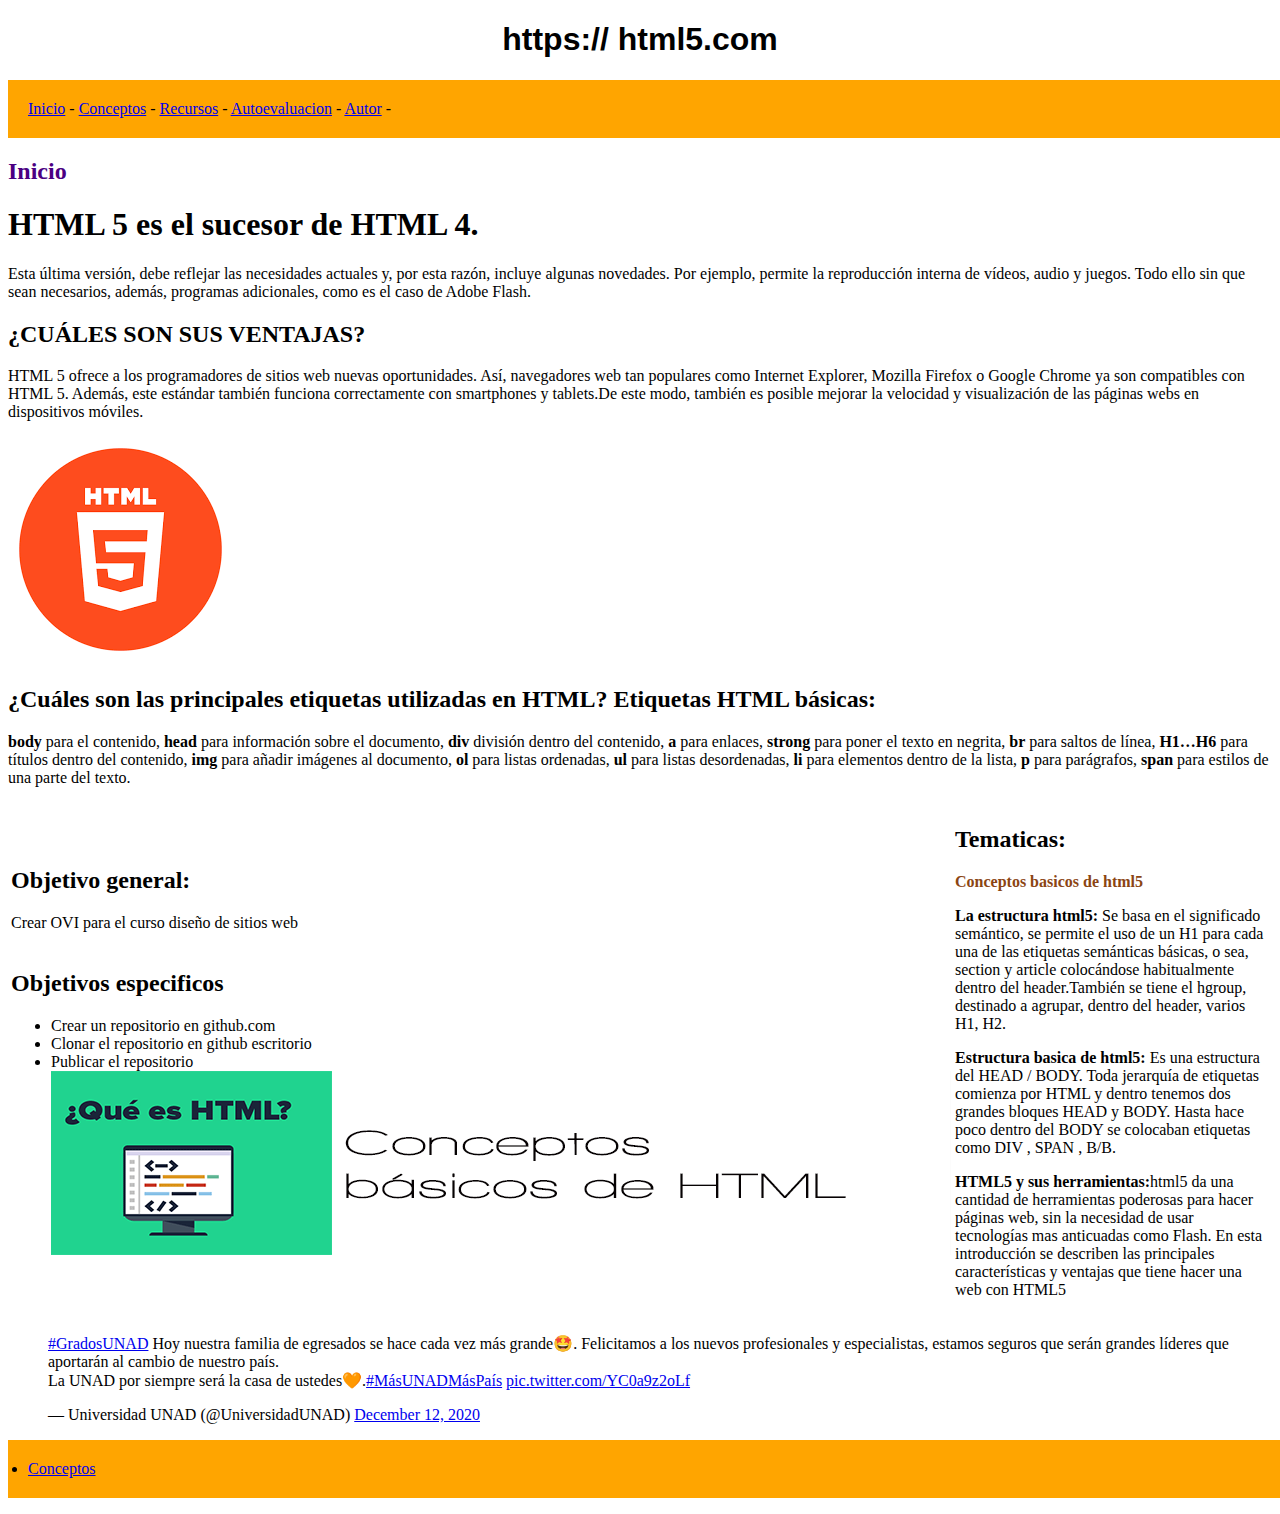
<file: index.html>
<!DOCTYPE html>
<html lang="en">
<head>
    <meta charset="UTF-8">
    <meta name="viewport" content="width=device-width, initial-scale=1.0">
    <title>Ovi Diseño web</title>

    <link rel="stylesheet" href="misestilos.css">

    
</head>
<body>
    <h1 class="titulo">https:// html5.com</h1>
   
    
    <div class="menu"> 
        <a href="inicio.html">Inicio</a> -
        <a href="conceptos01.html"> Conceptos</a> -
        <a href="recursos01.html">Recursos</a> -
        <a href="autoevaluacion01.html">Autoevaluacion</a> -
        <a href="autor.html"> Autor</a> -
    </div>
   
    <h2 style="color: indigo;">Inicio</h2>

    <table class="Tabla">
        <tr>
            <td>
                <h2><strong>Objetivo general:</strong></h2> 
                Crear OVI para el curso diseño de sitios web

                <br> <br>
     
               <h2><strong>Objetivos especificos</strong> </h2> 
<ul>

    <li>Crear un repositorio en github.com</li>
    <li>Clonar el repositorio en github escritorio</li>
    <li>Publicar el repositorio</li>
    </html> <img src="html5.png" alt="HTML5"> 
</ul>

            </td>
           
           <p><h1><strong>HTML 5 es el sucesor de HTML 4.</strong></h1>  Esta última versión, debe reflejar las necesidades actuales y, por esta razón, incluye algunas novedades.
            
            Por ejemplo, permite la reproducción interna de vídeos, audio y juegos. Todo ello sin que sean necesarios, además, programas adicionales, 
            como es el caso de Adobe Flash. 
            
           <p style="font-family: Georgia, 'Times New Roman', Times, serif;"><h2><strong> ¿CUÁLES SON SUS VENTAJAS? </strong></h2> 
            HTML 5 ofrece a los programadores de sitios web nuevas oportunidades. Así, navegadores web tan populares como Internet Explorer, Mozilla Firefox
             o Google Chrome ya son compatibles con HTML 5. Además, este estándar también funciona correctamente con smartphones y tablets.De este modo, 
             también es posible mejorar la velocidad y visualización de las páginas webs en dispositivos móviles.</p>  </p> 

           <td>
                <h2><strong>Tematicas:</strong> </h2> 

               <strong style="color: saddlebrown;">Conceptos basicos de html5</strong>  
               
               <p><strong>La estructura html5:</strong> Se basa en el significado semántico,
                 se permite el uso de un H1 para cada una de las etiquetas semánticas básicas,
                 o sea, section y article colocándose habitualmente dentro del header.También se 
                 tiene el hgroup, destinado a agrupar, dentro del header, varios H1, H2.</p>

                 <p> <strong>Estructura basica de html5:</strong>  Es una estructura del HEAD / BODY. Toda jerarquía de etiquetas comienza por HTML
                    y dentro tenemos dos grandes bloques HEAD y BODY. Hasta hace poco dentro del BODY se colocaban etiquetas
                    como DIV , SPAN , B/B.
                    <p> <strong>HTML5 y sus herramientas:</strong>html5 da una cantidad de herramientas poderosas para hacer
                        páginas web, sin la necesidad de usar tecnologías mas anticuadas como Flash. En esta introducción se describen 
                        las principales características y ventajas que tiene hacer una web con HTML5</p> </p>
                   
                </td>
                </html> <img src="Logohtml5.png" alt="Nuevo logo"> 

                <h2 style="font-family: Georgia, 'Times New Roman', Times, serif;">¿Cuáles son las principales etiquetas utilizadas en HTML?
                    Etiquetas HTML básicas:</h2>
<p> <strong>body</strong> para el contenido,
    <strong>head</strong> para información sobre el documento,
    <strong>div</strong> división dentro del contenido,
    <strong>a</strong> para enlaces,
    <strong>strong</strong> para poner el texto en negrita,
    <strong>br</strong> para saltos de línea,
    <strong>H1…H6</strong> para títulos dentro del contenido,
    <strong>img</strong> para añadir imágenes al documento,
    <strong>ol</strong> para listas ordenadas, 
    <strong>ul</strong> para listas desordenadas,
    <strong>li</strong> para elementos dentro de la lista,
    <strong>p </strong> para parágrafos,
    <strong>span </strong> para estilos de una parte del texto.</p>


        </tr>
    </table>
    <aside><blockquote class="twitter-tweet"><p lang="es" dir="ltr"><a href="https://twitter.com/hashtag/GradosUNAD?src=hash&amp;ref_src=twsrc%5Etfw">#GradosUNAD</a> Hoy nuestra familia de egresados se hace cada vez más grande🤩. Felicitamos a los nuevos profesionales y especialistas, estamos seguros que serán grandes líderes que aportarán al cambio de nuestro país. <br>La UNAD por siempre será la casa de ustedes🧡.<a href="https://twitter.com/hashtag/M%C3%A1sUNADM%C3%A1sPa%C3%ADs?src=hash&amp;ref_src=twsrc%5Etfw">#MásUNADMásPaís</a> <a href="https://t.co/YC0a9z2oLf">pic.twitter.com/YC0a9z2oLf</a></p>&mdash; Universidad UNAD (@UniversidadUNAD) <a href="https://twitter.com/UniversidadUNAD/status/1337871273964302340?ref_src=twsrc%5Etfw">December 12, 2020</a></blockquote> <script async src="https://platform.twitter.com/widgets.js" charset="utf-8"></script></aside>
</body>
<nav> 

    <ul class="menu"> 
        <li><a href="conceptos01.html"> Conceptos</li></a> 
    </ul>

    </nav>

</body>
</html>
</file>
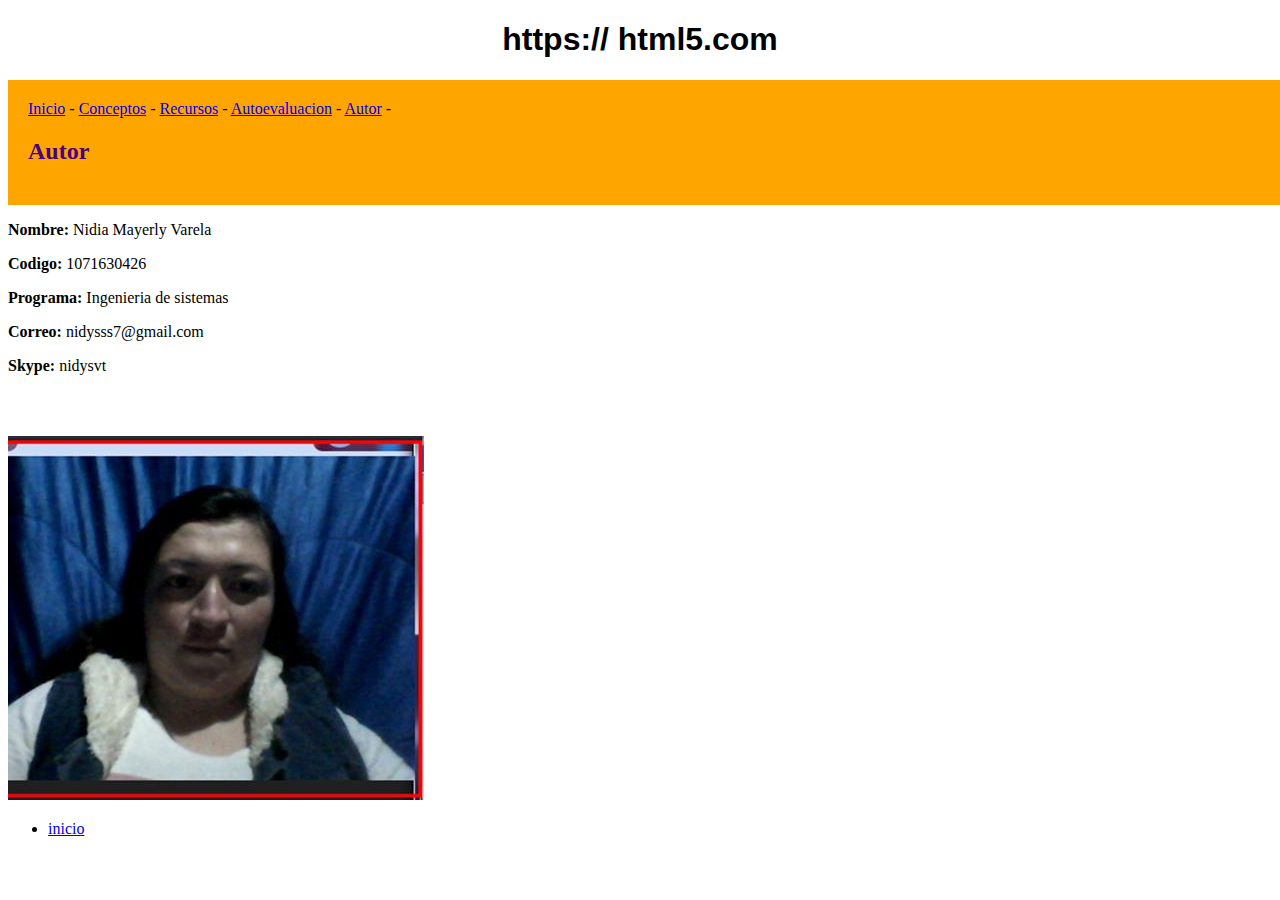
<file: autor.html>
<!DOCTYPE html>
<html lang="en">
<head>
    <meta charset="UTF-8">
    <meta name="viewport" content="width=device-width, initial-scale=1.0">
    <title>Document</title>
    
    <link rel="stylesheet" href="misestilos.css">

</head>
<body>
    <h1 class="titulo">https:// html5.com</h1>
   
    
    <div class="menu"> 
        <a href="inicio.html">Inicio</a> -
        <a href="conceptos01.html"> Conceptos</a> -
        <a href="recursos01.html">Recursos</a> -
        <a href="autoevaluacion01.html">Autoevaluacion</a> -
        <a href="autor.html"> Autor</a> -

        <h2 style="color: indigo;">Autor</h2>

    </div>

    <p><strong>Nombre:</strong> Nidia Mayerly Varela</p>
    <p</h1><strong>Codigo:</strong> 1071630426</p>
    <p><strong>Programa:</strong> Ingenieria de sistemas</p>
    <p><strong>Correo:</strong> nidysss7@gmail.com</p>
    <p><strong>Skype:</strong> nidysvt</p>



    <nav> 
        </html> <img src="Foto.jpg" alt="Navegadores"> 
    
        <iframe width="699" height="409" src="https://www.youtube.com/embed/FGP_xZOfOHs" frameborder="0" allow="accelerometer; autoplay; clipboard-write; encrypted-media; gyroscope; picture-in-picture" allowfullscreen></iframe>

        <ul class="menu1"> 
            <li><a href="inicio.html"> inicio</li></a> 
        </ul>
    
    
        </nav>

</body>
</html>
</file>
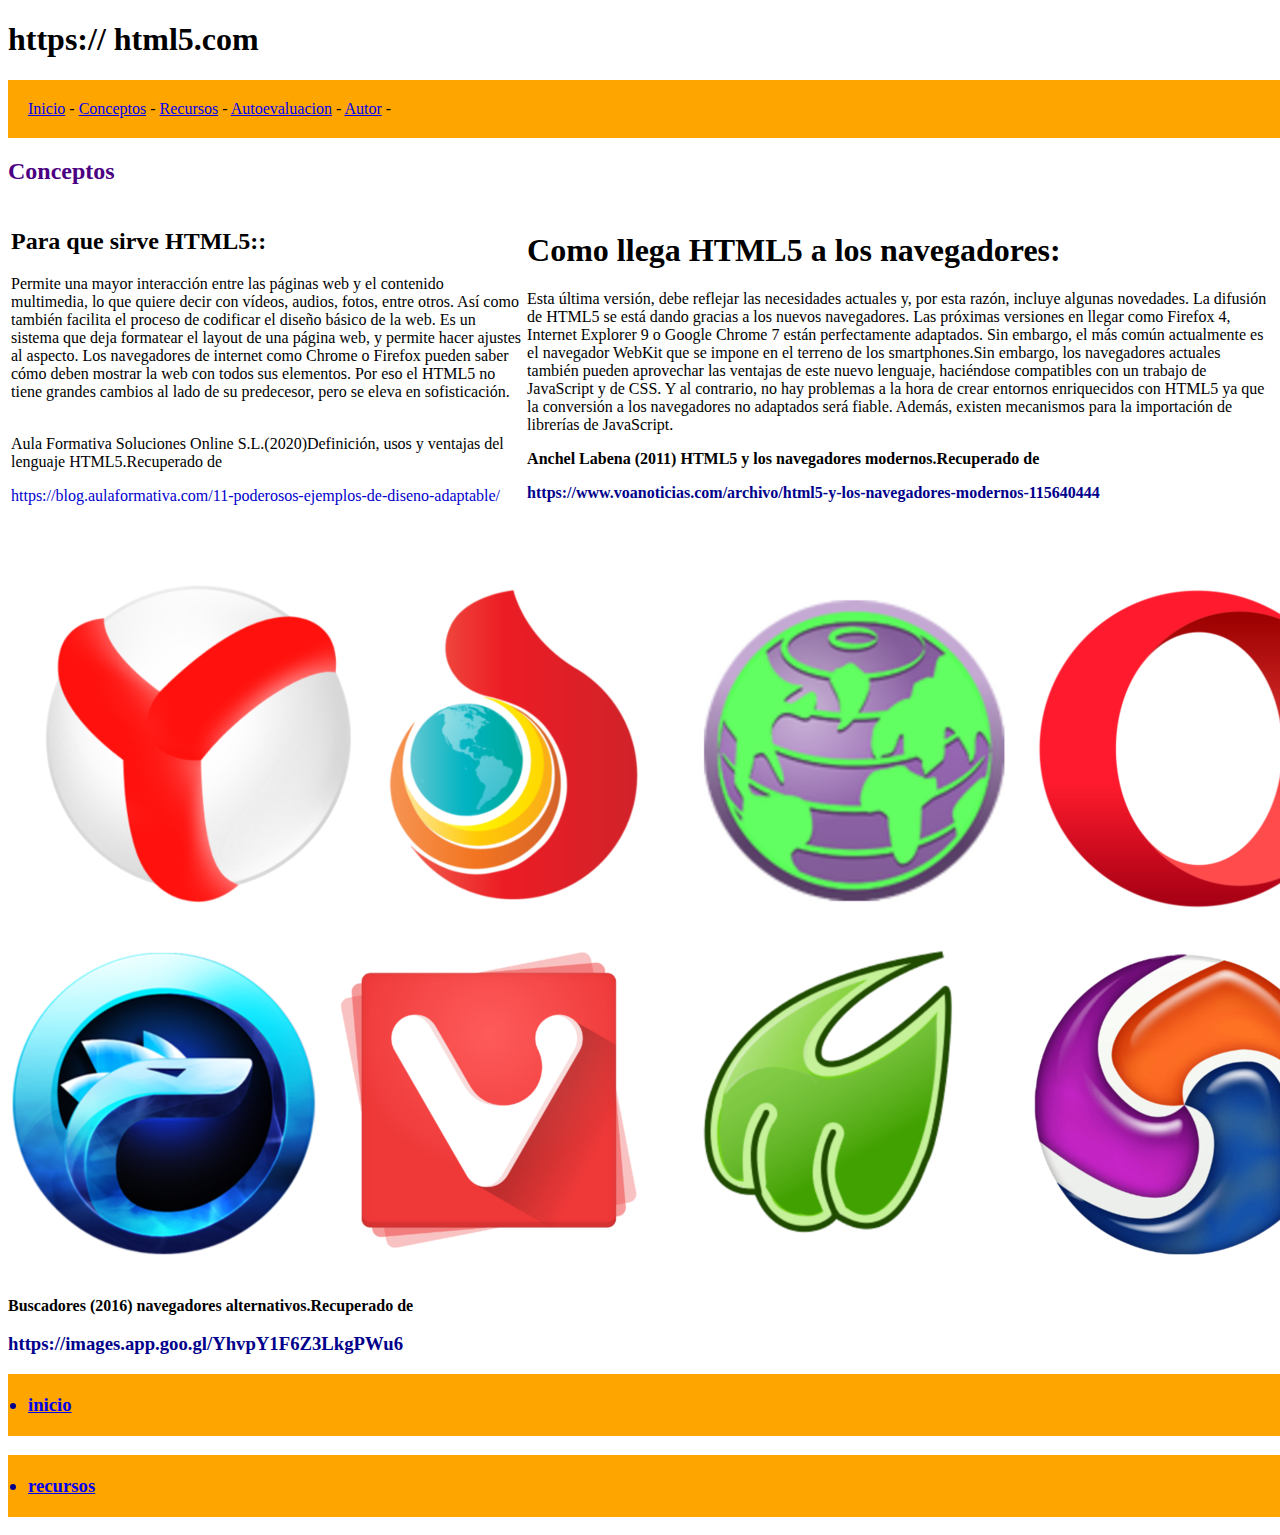
<file: conceptos02.html>
<!DOCTYPE html>
<html lang="en">
<head>
    <meta charset="UTF-8">
    <meta name="viewport" content="width=device-width, initial-scale=1.0">
    <title>Ovi Diseño web</title>

    <link rel="stylesheet" href="misestilos1.css">

    
</head>
<body>
    <h1 class="titulo1">https:// html5.com</h1>
   
    
    <div class="menu1"> 
        <a href="inicio.html">Inicio</a> -
        <a href="conceptos01.html"> Conceptos</a> -
        <a href="recursos01.html">Recursos</a> -
        <a href="autoevaluacion01.html">Autoevaluacion</a> -
        <a href="autor.html"> Autor</a> -
    </div>
   
    <h2 style="color: indigo;">Conceptos</h2>

    <table class="Tabla1">
        <tr>
            <td>
                <h2><strong>Para que sirve HTML5::</strong></h2> 
            Permite una mayor interacción entre las páginas web y el contenido multimedia,
            lo que quiere decir con vídeos, audios, fotos, entre otros. Así como también 
            facilita el proceso de codificar el diseño básico de la web.
            Es un sistema que deja formatear el layout de una página web, y permite hacer ajustes 
            al aspecto. Los navegadores de internet como Chrome o Firefox pueden saber cómo deben 
            mostrar la web con todos sus elementos. Por eso el HTML5 no tiene grandes cambios al lado
            de su predecesor, pero se eleva en sofisticación.
            
                <br> <br>

                <p>Aula Formativa Soluciones Online S.L.(2020)Definición, usos y ventajas del lenguaje HTML5.Recuperado de<p style="color: mediumblue;">https://blog.aulaformativa.com/11-poderosos-ejemplos-de-diseno-adaptable/</p>

            </td>
           
            <td>
           <p><h1><strong>Como llega HTML5 a los navegadores:</strong></h1>  Esta última versión, debe reflejar las necesidades actuales y, por esta razón, incluye algunas novedades.
            
            La difusión de HTML5 se está dando gracias a los nuevos navegadores. 
            Las próximas versiones en llegar como Firefox 4, Internet Explorer 9 o Google Chrome 7 
            están perfectamente adaptados. Sin embargo, el más común actualmente es el navegador WebKit 
            que se impone en el terreno de los smartphones.Sin embargo, los navegadores actuales también
             pueden aprovechar las ventajas de este nuevo lenguaje, haciéndose compatibles con un trabajo 
             de JavaScript y de CSS. Y al contrario, no hay problemas a la hora de crear entornos enriquecidos 
             con HTML5 ya que la conversión a los navegadores no adaptados será fiable. Además, existen mecanismos 
             para la importación de librerías de JavaScript.
            
             <p><strong>Anchel Labena (2011) HTML5 y los navegadores modernos.Recuperado de<p style="color: darkblue;">https://www.voanoticias.com/archivo/html5-y-los-navegadores-modernos-115640444</p>
           
            </td>
</tr>
    </table>
    
</body>
 
<nav> 
    </html> <img src="navegador.png" alt="Navegadores"> 

    <strong>Buscadores (2016) navegadores alternativos.Recuperado de<h3 style="color: darkblue;"><strong>https://images.app.goo.gl/YhvpY1F6Z3LkgPWu6</strong>

    <ul class="menu1"> 
        <li><a href="inicio.html"> inicio</li></a> 
    </ul>

    <ul class="menu1"> 
        <li><a href="recursos01.html"> recursos</li></a> 
    </ul>


    </nav>

</body>
</html>
</file>
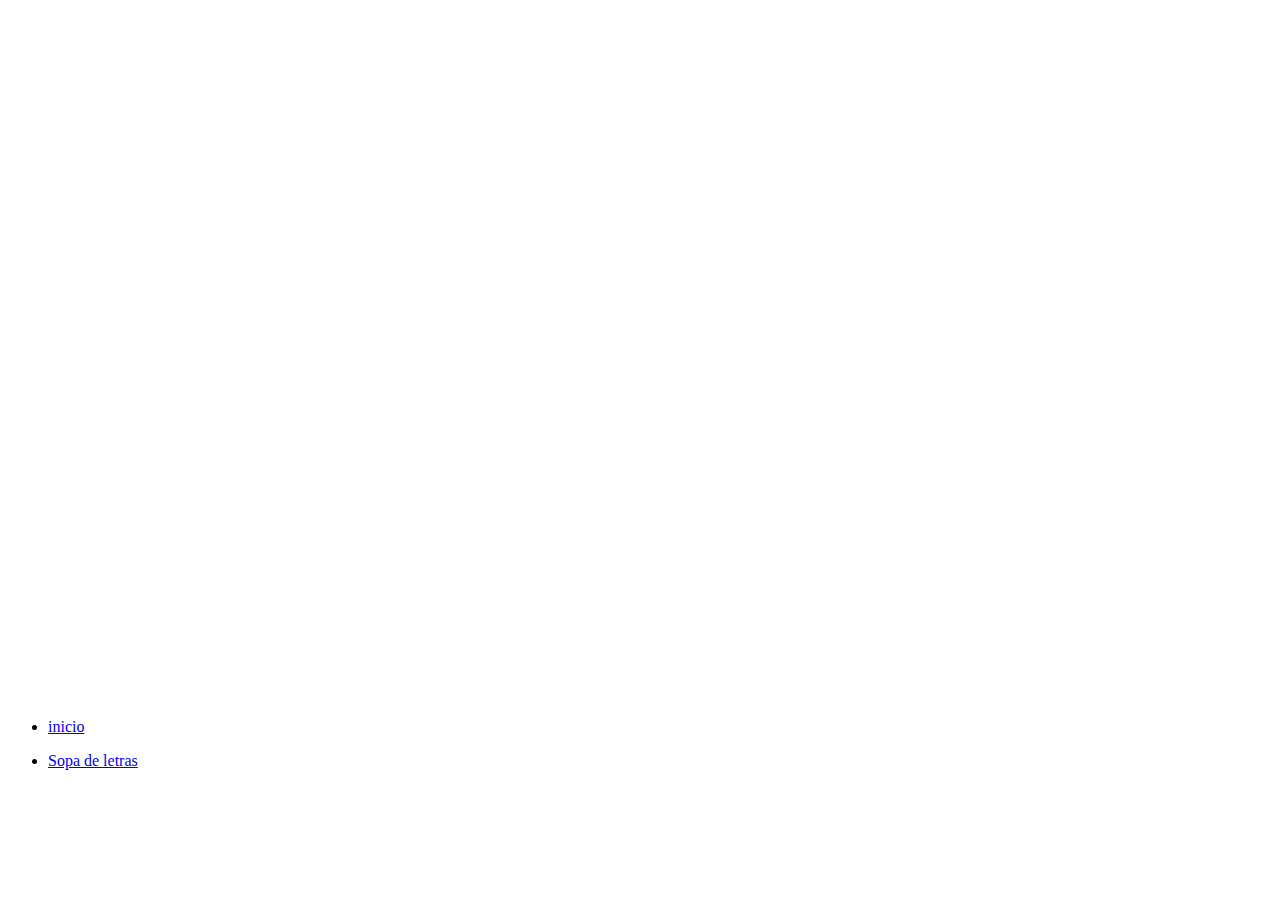
<file: crucigrama.html>
<!DOCTYPE html>
<html lang="en">
<head>
    <meta charset="UTF-8">
    <meta name="viewport" content="width=device-width, initial-scale=1.0">
    <title>Document</title>

    <link rel="stylesheet" href="misestilos2.css">
</head>
<body>
    <iframe width="795" height="690" frameborder="0" src="https://es.educaplay.com/juego/7954893-crucigrama_html5.html"></iframe>
    

    <ul class="menu"> 
        <li><a href="inicio.html"> inicio</li></a> 
    </ul>

    <ul class="menu"> 
        <li><a href="sopadeletras.html"> Sopa de letras</li></a> 
    </ul>

</body>
</html>
</file>
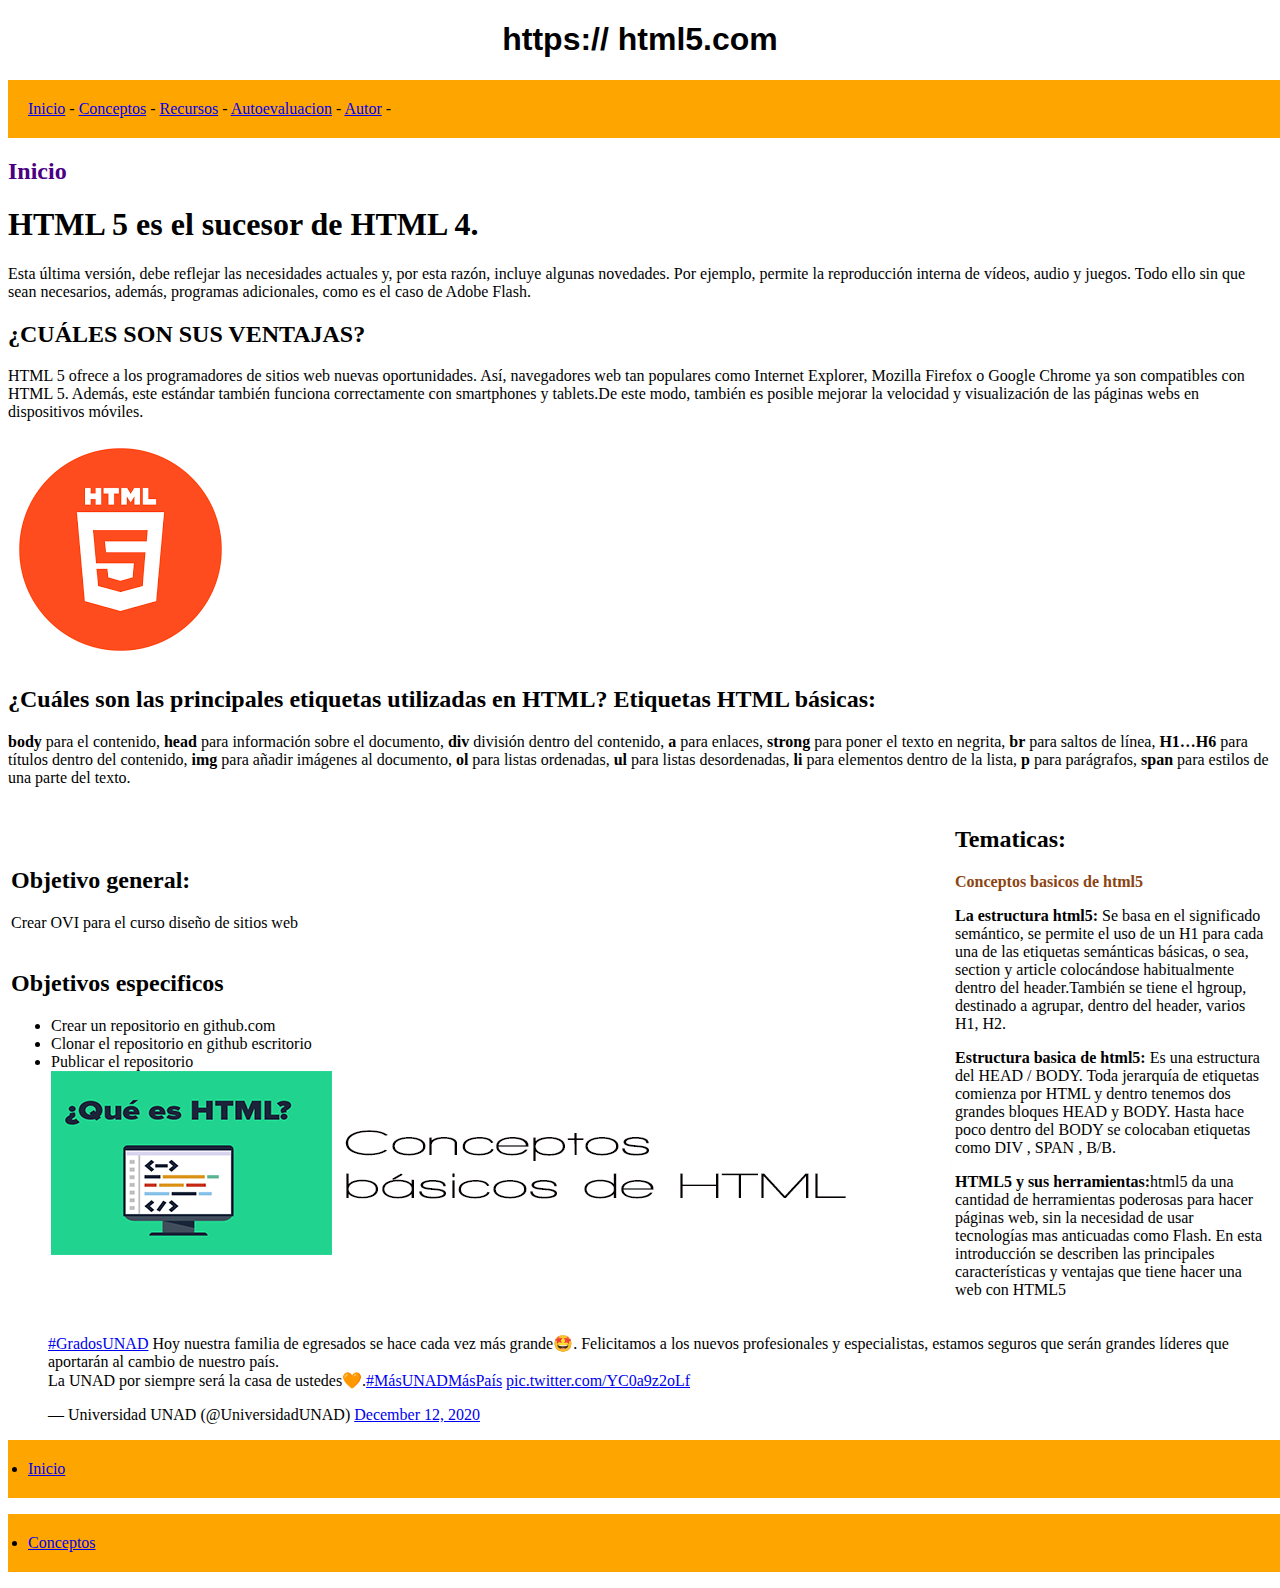
<file: inicio.html>
<!DOCTYPE html>
<html lang="en">
<head>
    <meta charset="UTF-8">
    <meta name="viewport" content="width=device-width, initial-scale=1.0">
    <title>Ovi Diseño web</title>

    <link rel="stylesheet" href="misestilos.css">

    
</head>
<body>
    <h1 class="titulo">https:// html5.com</h1>
   
    
    <div class="menu"> 
        <a href="inicio.html">Inicio</a> -
        <a href="conceptos01.html"> Conceptos</a> -
        <a href="recursos01.html">Recursos</a> -
        <a href="autoevaluacion01.html">Autoevaluacion</a> -
        <a href="autor.html"> Autor</a> -
    </div>
   
    <h2 style="color: indigo;">Inicio</h2>

    <table class="Tabla">
        <tr>
            <td>
                <h2><strong>Objetivo general:</strong></h2> 
                Crear OVI para el curso diseño de sitios web

                <br> <br>
     
               <h2><strong>Objetivos especificos</strong> </h2> 
<ul>

    <li>Crear un repositorio en github.com</li>
    <li>Clonar el repositorio en github escritorio</li>
    <li>Publicar el repositorio</li>
    </html> <img src="html5.png" alt="HTML5"> 
</ul>

            </td>
           
           <p><h1><strong>HTML 5 es el sucesor de HTML 4.</strong></h1>  Esta última versión, debe reflejar las necesidades actuales y, por esta razón, incluye algunas novedades.
            
            Por ejemplo, permite la reproducción interna de vídeos, audio y juegos. Todo ello sin que sean necesarios, además, programas adicionales, 
            como es el caso de Adobe Flash. 
            
           <p style="font-family: Georgia, 'Times New Roman', Times, serif;"><h2><strong> ¿CUÁLES SON SUS VENTAJAS? </strong></h2> 
            HTML 5 ofrece a los programadores de sitios web nuevas oportunidades. Así, navegadores web tan populares como Internet Explorer, Mozilla Firefox
             o Google Chrome ya son compatibles con HTML 5. Además, este estándar también funciona correctamente con smartphones y tablets.De este modo, 
             también es posible mejorar la velocidad y visualización de las páginas webs en dispositivos móviles.</p>  </p> 

           <td>
                <h2><strong>Tematicas:</strong> </h2> 

               <strong style="color: saddlebrown;">Conceptos basicos de html5</strong>  
               
               <p><strong>La estructura html5:</strong> Se basa en el significado semántico,
                 se permite el uso de un H1 para cada una de las etiquetas semánticas básicas,
                 o sea, section y article colocándose habitualmente dentro del header.También se 
                 tiene el hgroup, destinado a agrupar, dentro del header, varios H1, H2.</p>

                 <p> <strong>Estructura basica de html5:</strong>  Es una estructura del HEAD / BODY. Toda jerarquía de etiquetas comienza por HTML
                    y dentro tenemos dos grandes bloques HEAD y BODY. Hasta hace poco dentro del BODY se colocaban etiquetas
                    como DIV , SPAN , B/B.
                    <p> <strong>HTML5 y sus herramientas:</strong>html5 da una cantidad de herramientas poderosas para hacer
                        páginas web, sin la necesidad de usar tecnologías mas anticuadas como Flash. En esta introducción se describen 
                        las principales características y ventajas que tiene hacer una web con HTML5</p> </p>
                   
                </td>
                </html> <img src="Logohtml5.png" alt="Nuevo logo"> 

                <h2 style="font-family: Georgia, 'Times New Roman', Times, serif;">¿Cuáles son las principales etiquetas utilizadas en HTML?
                    Etiquetas HTML básicas:</h2>
<p> <strong>body</strong> para el contenido,
    <strong>head</strong> para información sobre el documento,
    <strong>div</strong> división dentro del contenido,
    <strong>a</strong> para enlaces,
    <strong>strong</strong> para poner el texto en negrita,
    <strong>br</strong> para saltos de línea,
    <strong>H1…H6</strong> para títulos dentro del contenido,
    <strong>img</strong> para añadir imágenes al documento,
    <strong>ol</strong> para listas ordenadas, 
    <strong>ul</strong> para listas desordenadas,
    <strong>li</strong> para elementos dentro de la lista,
    <strong>p </strong> para parágrafos,
    <strong>span </strong> para estilos de una parte del texto.</p>


        </tr>
    </table>
    <aside><blockquote class="twitter-tweet"><p lang="es" dir="ltr"><a href="https://twitter.com/hashtag/GradosUNAD?src=hash&amp;ref_src=twsrc%5Etfw">#GradosUNAD</a> Hoy nuestra familia de egresados se hace cada vez más grande🤩. Felicitamos a los nuevos profesionales y especialistas, estamos seguros que serán grandes líderes que aportarán al cambio de nuestro país. <br>La UNAD por siempre será la casa de ustedes🧡.<a href="https://twitter.com/hashtag/M%C3%A1sUNADM%C3%A1sPa%C3%ADs?src=hash&amp;ref_src=twsrc%5Etfw">#MásUNADMásPaís</a> <a href="https://t.co/YC0a9z2oLf">pic.twitter.com/YC0a9z2oLf</a></p>&mdash; Universidad UNAD (@UniversidadUNAD) <a href="https://twitter.com/UniversidadUNAD/status/1337871273964302340?ref_src=twsrc%5Etfw">December 12, 2020</a></blockquote> <script async src="https://platform.twitter.com/widgets.js" charset="utf-8"></script></aside>
</body>
<nav> 

    <ul class="menu"> 
        <li><a href="conceptos01.html"> Inicio</li></a> 
    </ul>
    <ul class="menu"> 
        <li><a href="conceptos01.html"> Conceptos</li></a> 
    </ul>


    </nav>

</body>
</html>
</file>
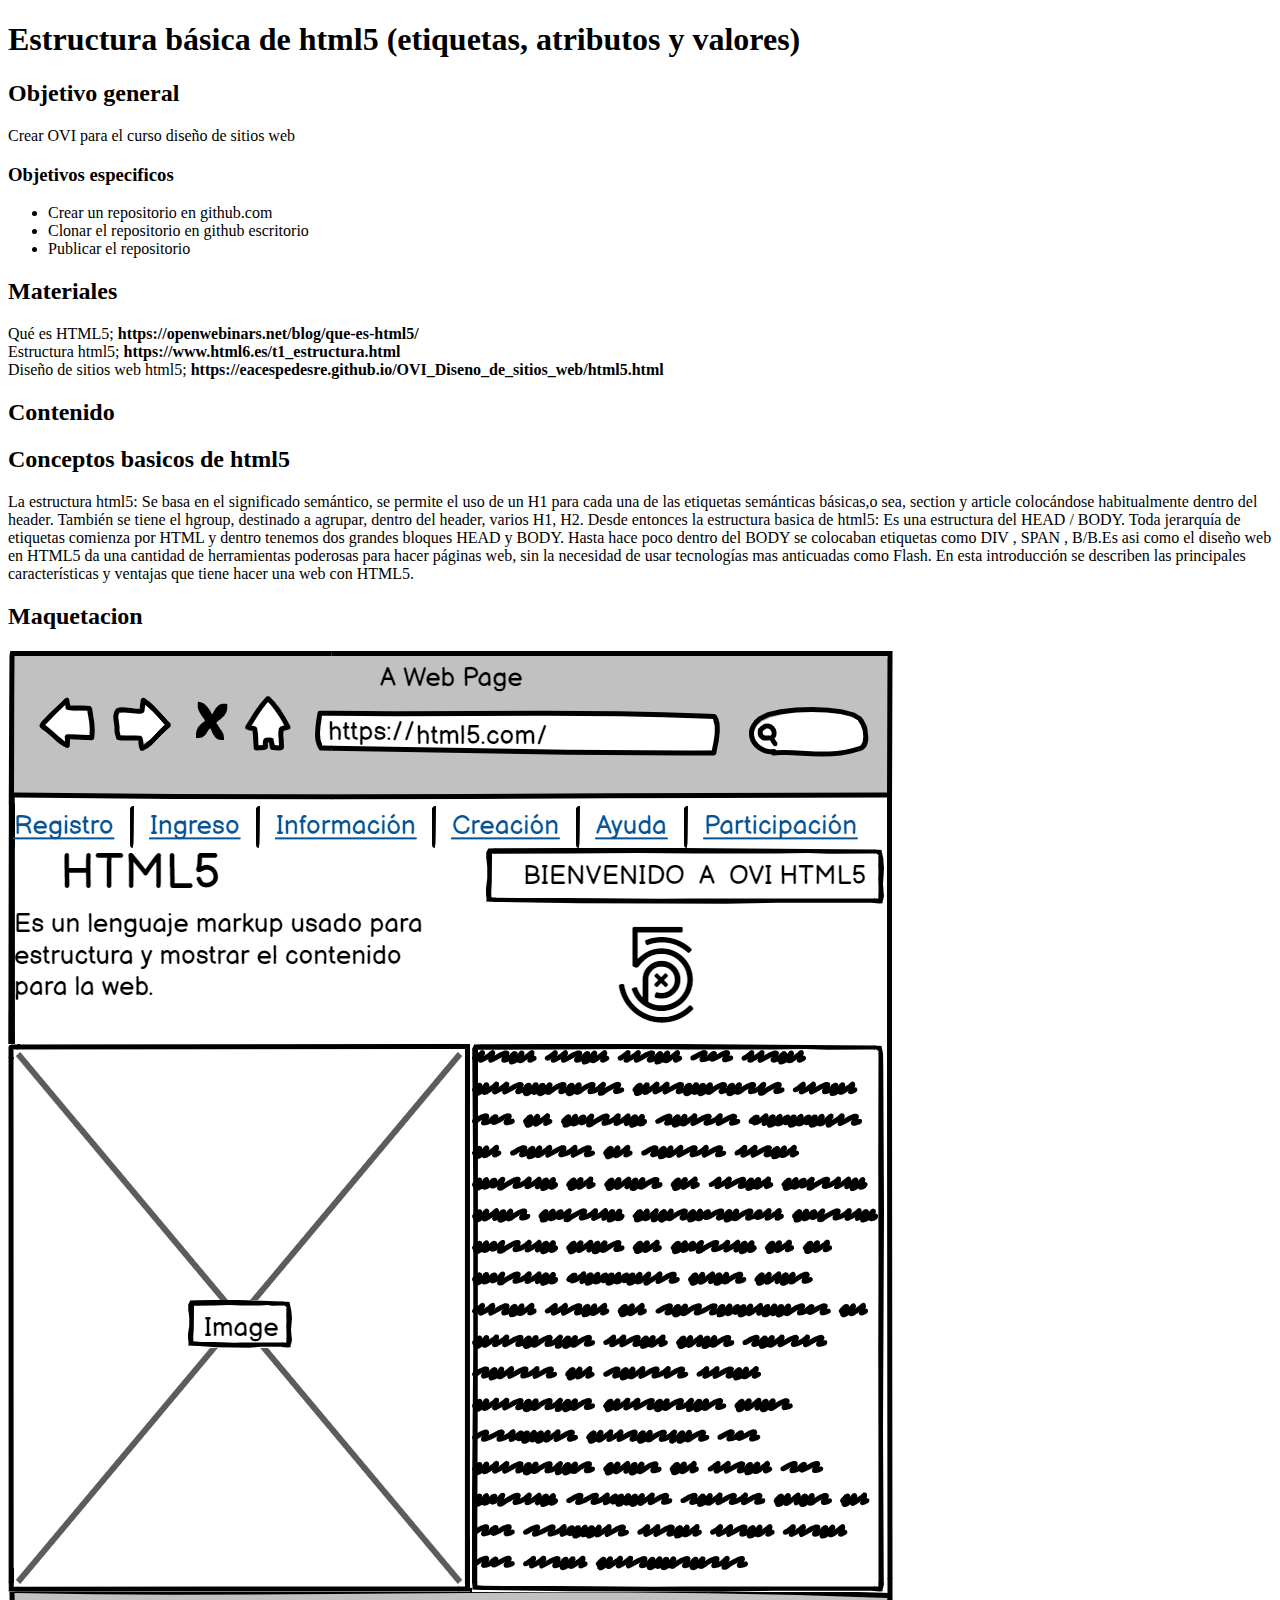
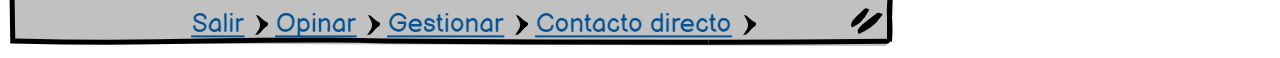
<file: planning.html>
<!DOCTYPE html>
<html lang="en">
<head>
    <meta charset="UTF-8">
    
    <title>Borrador</title>

</head>
<body>
  <h1>Estructura básica de html5 (etiquetas, atributos y valores)</h1> 
  
  <h2>Objetivo general</h2>
<p>Crear OVI para el curso diseño de sitios web</p>

<h3>Objetivos especificos</h3>
<ul>

    <li>Crear un repositorio en github.com</li>
    <li>Clonar el repositorio en github escritorio</li>
    <li>Publicar el repositorio</li>

</ul>

<h2>Materiales</h2>

    <li>Qué es HTML5; <strong>https://openwebinars.net/blog/que-es-html5/</strong></li>
    <li>Estructura html5; <strong>https://www.html6.es/t1_estructura.html</strong></li>
    <li>Diseño de sitios web html5; <strong>https://eacespedesre.github.io/OVI_Diseno_de_sitios_web/html5.html</strong></li>

<h2>Contenido</h2>

<h2>Conceptos basicos de html5</h2>

<p>La estructura html5: Se basa en el significado semántico, se permite el uso de un H1 para cada una 
de las etiquetas semánticas básicas,o sea, section y article colocándose habitualmente dentro del header.
También se tiene el hgroup, destinado a agrupar, dentro del header, varios H1, H2. Desde entonces 
la estructura basica de html5: Es una estructura del HEAD / BODY. Toda jerarquía de etiquetas comienza por HTML
y dentro tenemos dos grandes bloques HEAD y BODY. Hasta hace poco dentro del BODY se colocaban etiquetas
como DIV , SPAN , B/B.Es asi como el diseño web en HTML5 da una cantidad de herramientas poderosas para hacer
páginas web, sin la necesidad de usar tecnologías mas anticuadas como Flash. En esta introducción se describen 
las principales características y ventajas que tiene hacer una web con HTML5.</p>

<h2>Maquetacion</h2>
<img src="Maquetacion.png" alt="Maquetacion">

</body>
</html>
</file>
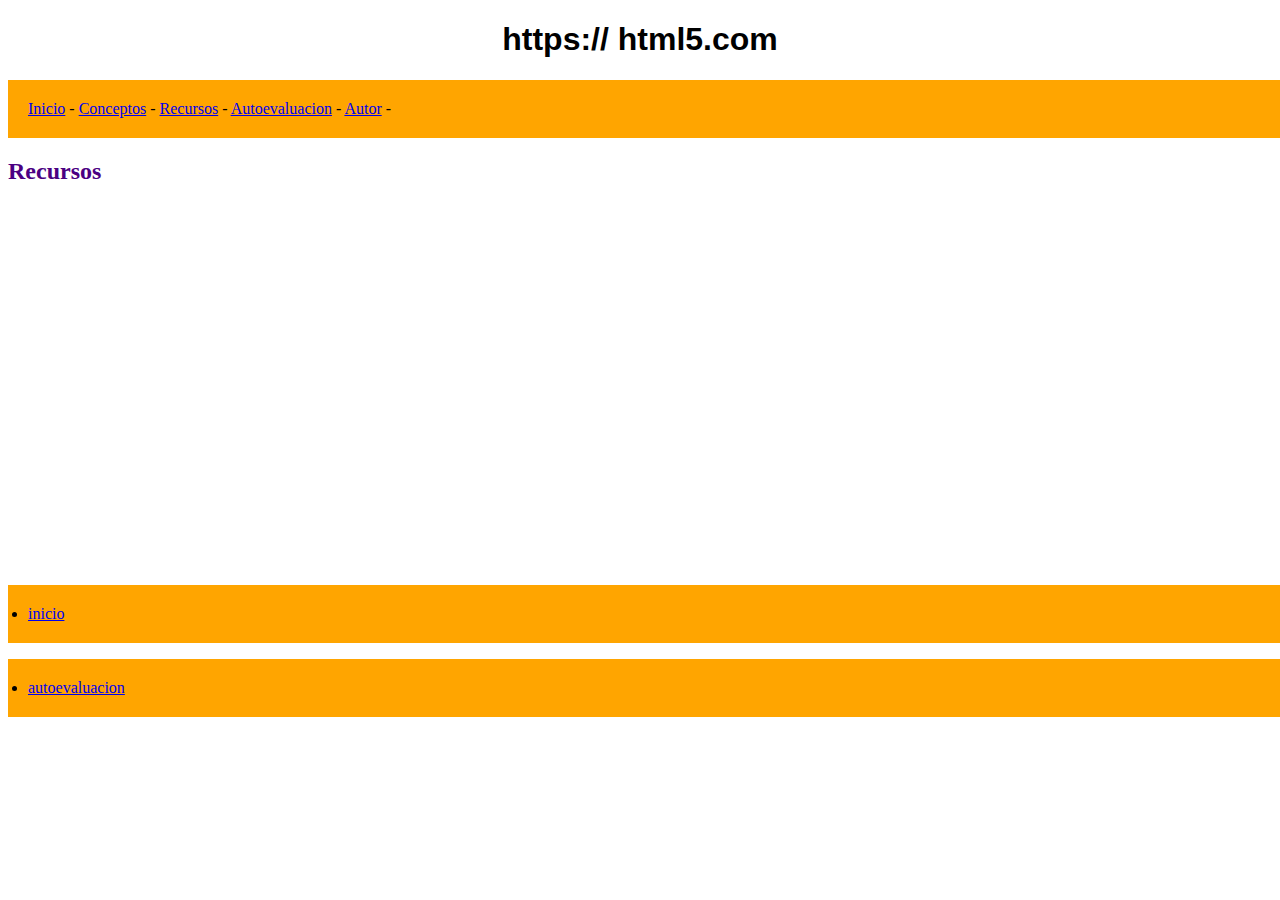
<file: recursos02.html>
<!DOCTYPE html>
<html lang="en">
<head>
    <meta charset="UTF-8">
    <meta name="viewport" content="width=device-width, initial-scale=1.0">
    <title>Ovi Diseño web</title>

    <link rel="stylesheet" href="misestilos.css">

    
</head>
<body>
    <h1 class="titulo">https:// html5.com</h1>
   
    
    <div class="menu"> 
        <a href="inicio.html">Inicio</a> -
        <a href="conceptos01.html"> Conceptos</a> -
        <a href="recursos01.html">Recursos</a> -
        <a href="autoevaluacion01.html">Autoevaluacion</a> -
        <a href="autor.html"> Autor</a> -
    </div>
   
    <h2 style="color: indigo;">Recursos</h2>


    <iframe width="447" height="360" src="https://www.youtube.com/embed/820DTjkVms4" frameborder="0" allow="accelerometer; autoplay; clipboard-write; encrypted-media; gyroscope; picture-in-picture" allowfullscreen></iframe>
    <iframe width="447" height="360" src="https://www.youtube.com/embed/-3fp92tAt5E" frameborder="0" allow="accelerometer; autoplay; clipboard-write; encrypted-media; gyroscope; picture-in-picture" allowfullscreen></iframe>

    <ul class="menu"> 
        <li><a href="inicio.html"> inicio</li></a> 
    </ul>

    <ul class="menu"> 
        <li><a href="autoevaluacion01.html"> autoevaluacion</li></a> 
    </ul>

    </nav>
    
</body>
</html>
</file>
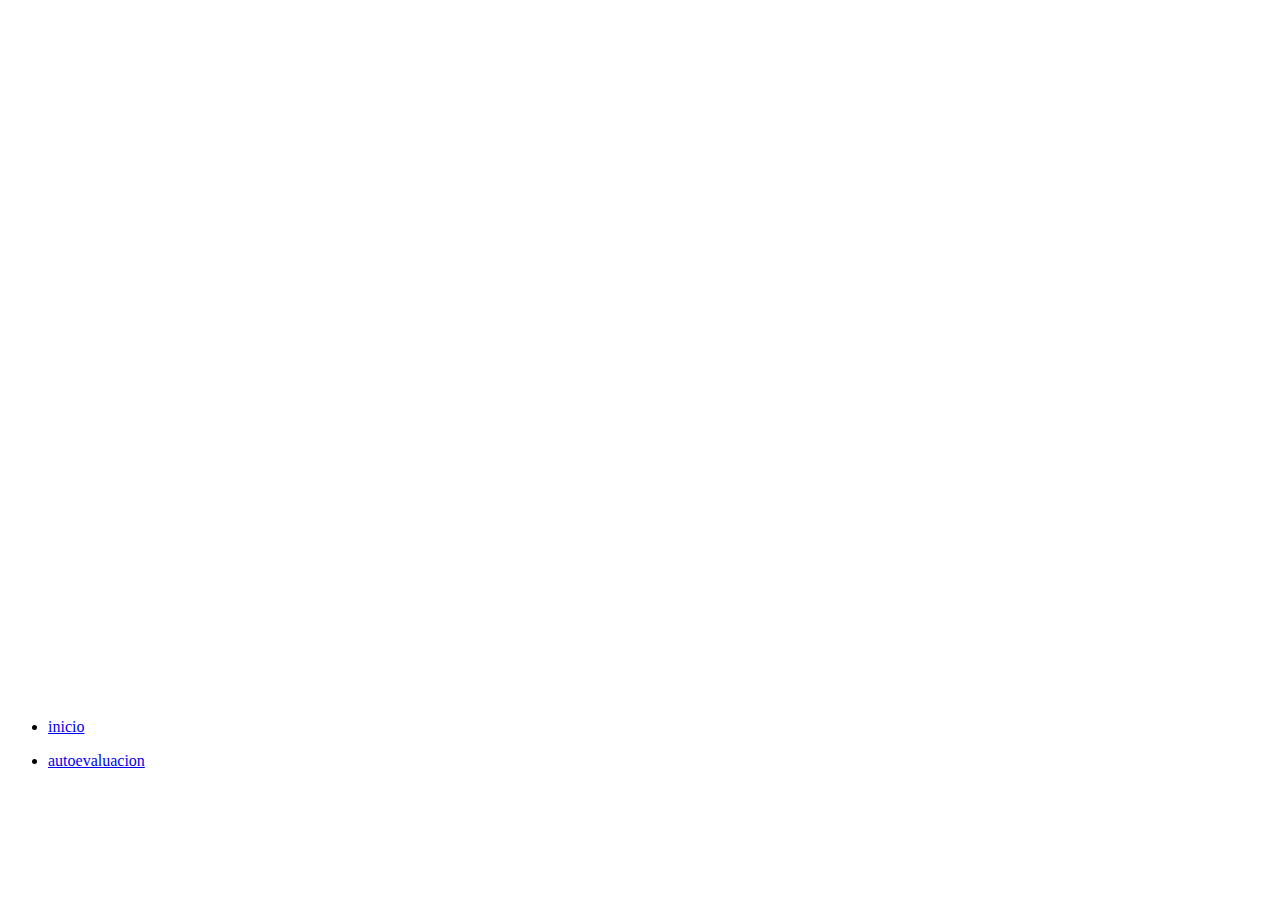
<file: sopadeletras.html>
<!DOCTYPE html>
<html lang="en">
<head>
    <meta charset="UTF-8">
    <meta name="viewport" content="width=device-width, initial-scale=1.0">
    <title>Document</title>
</head>
<body>
    
    <iframe width="795" height="690" frameborder="0" src="https://es.educaplay.com/juego/7955399-sopa_de_letras_html.html"></iframe>

    <ul class="menu"> 
        <li><a href="inicio.html"> inicio</li></a> 
    </ul>

    <ul class="menu"> 
        <li><a href="autoevaluacion02.html"> autoevaluacion</li></a> 
    </ul>



</body>
</html>
</file>
<file: misestilos.css>
.titulo{
    text-align: center;
    font-family: 'Franklin Gothic Medium', 'Arial Narrow', Arial, sans-serif;
}

.menu{
    padding: 20px;
    background-color: orange;
    width: 100%;
}

.tabla{
    width: 70%;
    margin: 50px;
}
</file>
<file: misestilos1.css>
.menu1{
    padding: 20px;
    background-color: orange;
    width: 100%;
}

.tabla1{
    width: 70%;
    margin: 50px;
}
</file>
<file: misestilos2.css>
.menu02{
    padding: 20px;
    background-color: rgb(206, 41, 69);
    width: 100%;
}
</file>
